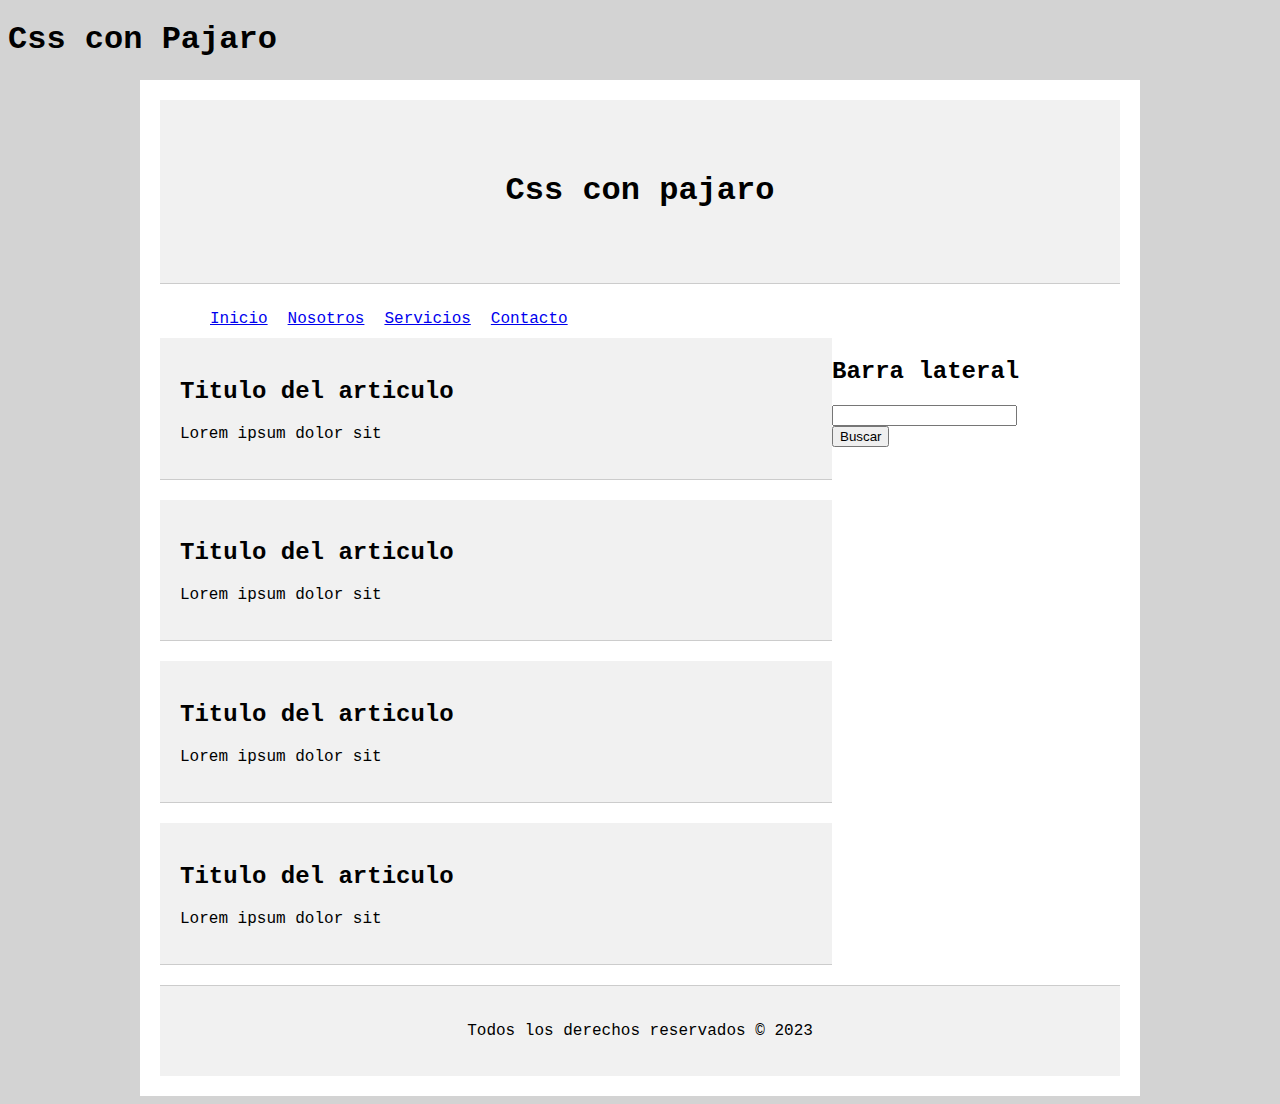
<file: aprendiendo-css/index.html>
<!DOCTYPE html>
<html lang="en">
<head>
    <meta charset="UTF-8">
    <meta http-equiv="X-UA-Compatible" content="IE=edge">
    <meta name="viewport" content="width=device-width, initial-scale=1.0">
    <title>Css con Pajaro</title>
    <link rel="stylesheet" href="css/estilos.css">
</head>
<body>

    <h1>Css con Pajaro</h1>

    <div id="container">
        <header>
            <h1>Css con pajaro</h1>
        </header>

        <nav>
            <ul>
                <li><a href="#">Inicio</a></li>
                <li><a href="#">Nosotros</a></li>
                <li><a href="#">Servicios</a></li>
                <li><a href="#">Contacto</a></li>
            </ul>
        </nav>

        <div class="clearfix"></div>

        <section id="content">
            <article class="article">
                <h2>Titulo del articulo</h2>
                <p>Lorem ipsum dolor sit</p>
            </article>
            <article class="article">
                <h2>Titulo del articulo</h2>
                <p>Lorem ipsum dolor sit</p>
            </article>
            <article class="article">
                <h2>Titulo del articulo</h2>
                <p>Lorem ipsum dolor sit</p>
            </article>
            <article class="article">
                <h2>Titulo del articulo</h2>
                <p>Lorem ipsum dolor sit</p>
            </article>
        </section>

        <aside>
            <h2>Barra lateral</h2>

            <form action="">
                <input type="text">
                <input type="submit" value="Buscar">
            </form>
        </aside>

        <div class="clearfix"></div>

        <footer>
            <p>Todos los derechos reservados &copy; 2023</p>
        </footer>
    </div>
    
</body>
</html>
</file>
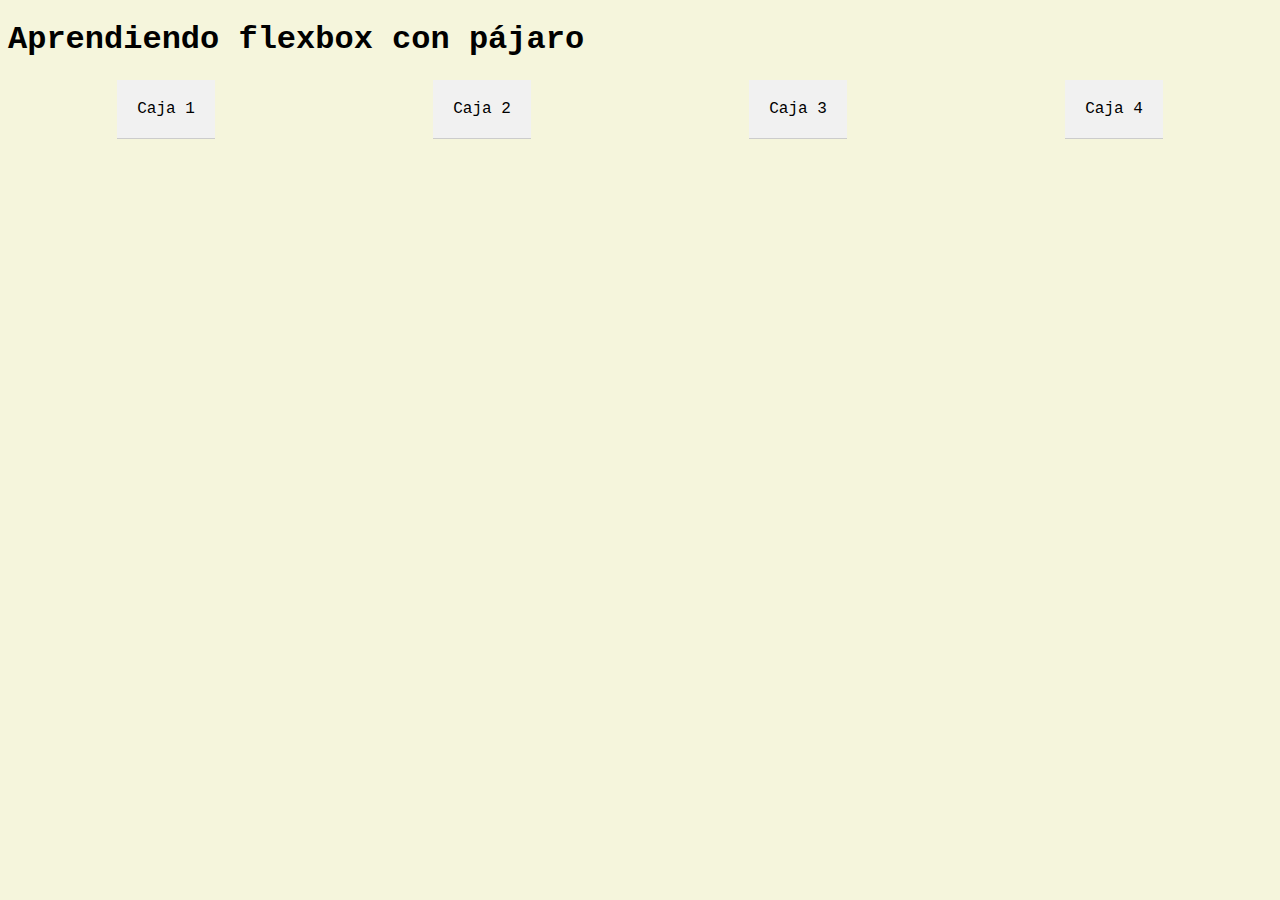
<file: repaso-flexbox/index.html>
<!DOCTYPE html>
<html lang="es">
<head>
    <meta charset="UTF-8">
    <meta http-equiv="X-UA-Compatible" content="IE=edge">
    <meta name="viewport" content="width=device-width, initial-scale=1.0">
    <title>Aprendiendo FLexbox</title>
    <link rel="stylesheet" href="styles.css" type="text/css">
</head>
<body>
    <h1>Aprendiendo flexbox con pájaro</h1>

    <section class="flex-container">
        <div class="caja">
            Caja 1
        </div>
        <div class="caja">
            Caja 2
        </div>
        <div class="caja">
            Caja 3
        </div>
        <div class="caja">
            Caja 4
        </div>
    </section>
</body>
</html>
</file>
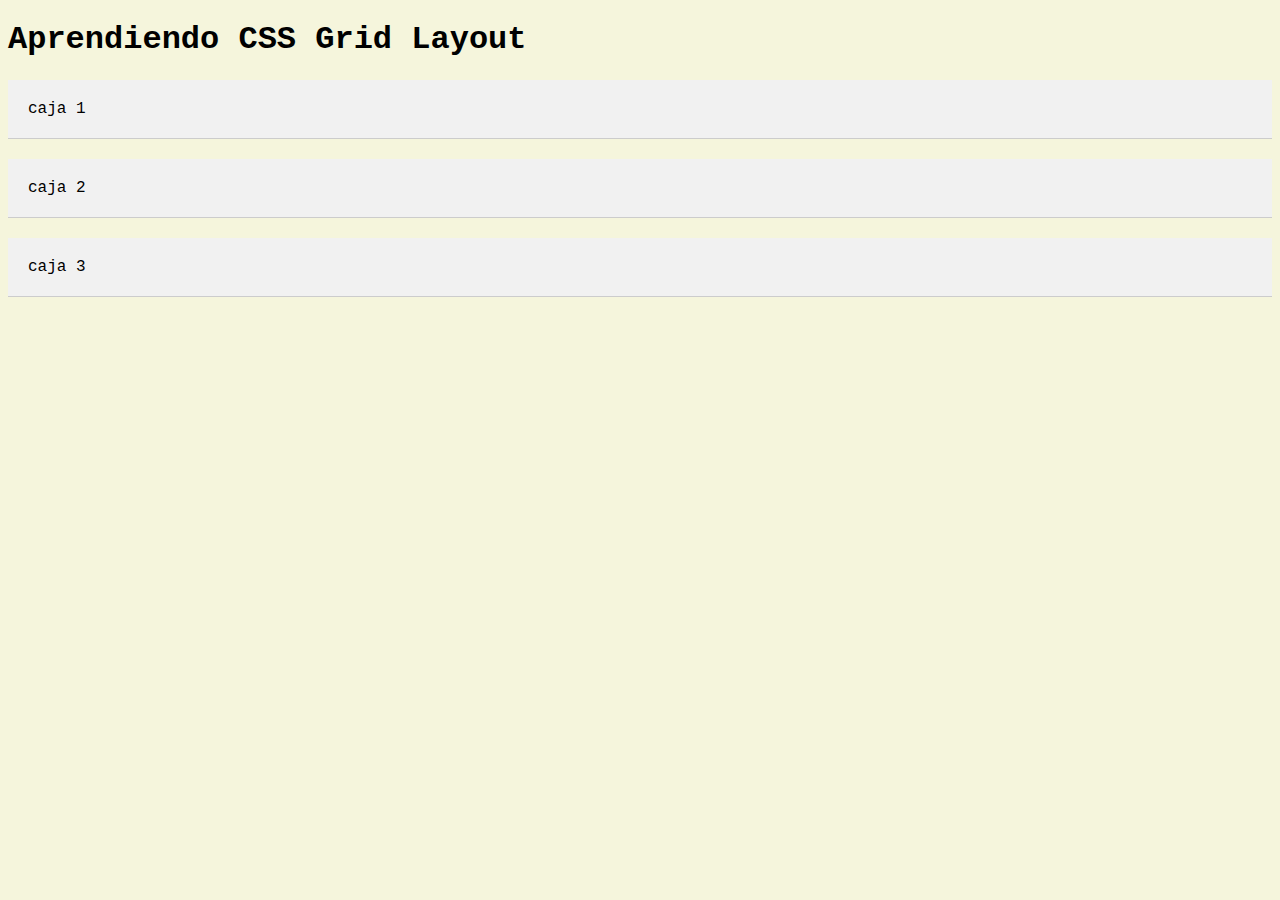
<file: repaso-grid-layout/index.html>
<!DOCTYPE html>
<html lang="es">
<head>
    <meta charset="UTF-8">
    <meta http-equiv="X-UA-Compatible" content="IE=edge">
    <meta name="viewport" content="width=device-width, initial-scale=1.0">
    <title>Aprendiendo CSS Grid Layout</title>
    <link rel="stylesheet" href="styles.css">
</head>
<body>
    <h1>Aprendiendo CSS Grid Layout</h1>

    <div class="grid-layout">
        <div class="caja">
            caja 1
        </div>
        <div class="caja">
            caja 2
        </div>
        <div class="caja">
            caja 3
        </div>
    </div>
</body>
</html>
</file>
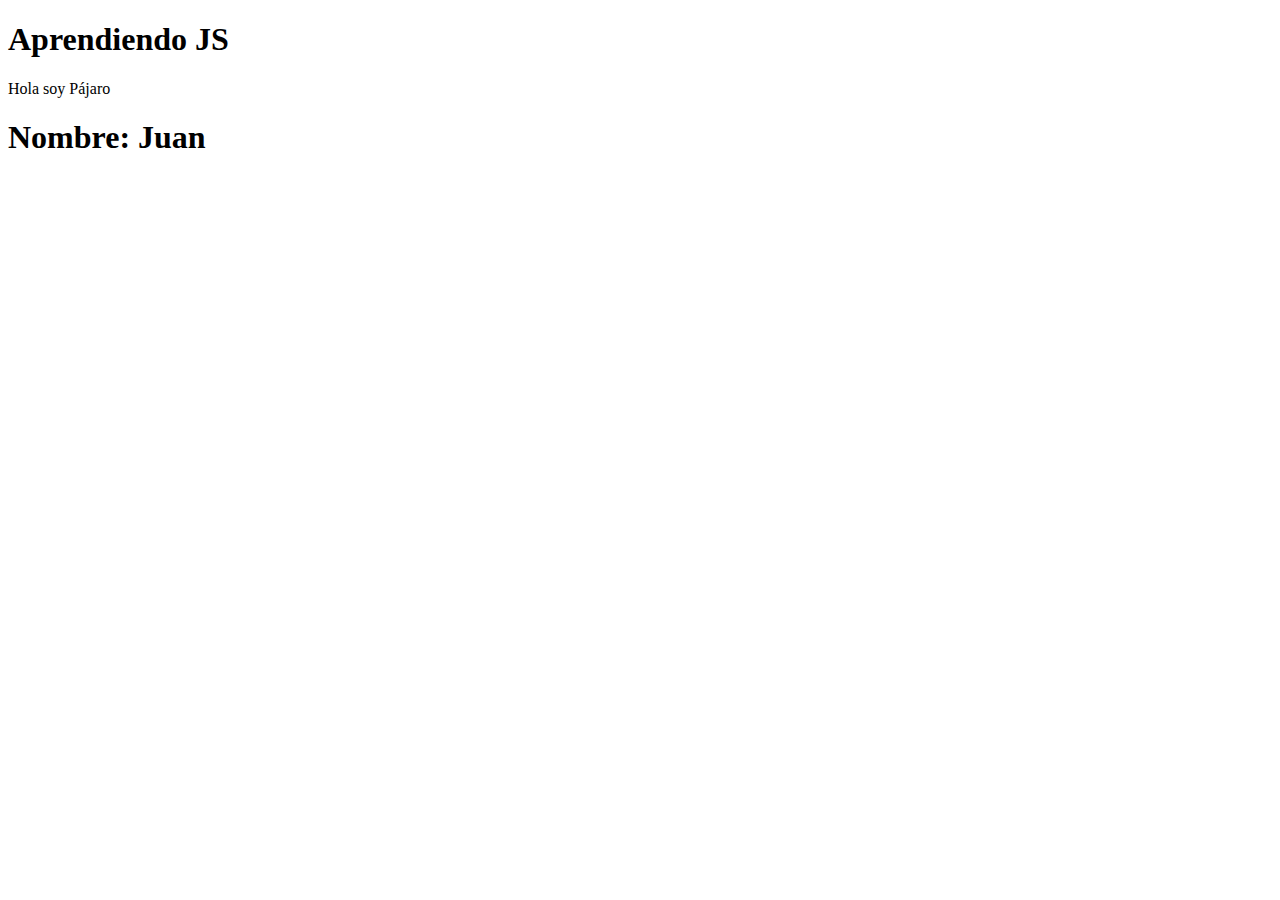
<file: repaso-js/index.html>
<!DOCTYPE html>
<html lang="es">
<head>
    <meta charset="UTF-8">
    <meta http-equiv="X-UA-Compatible" content="IE=edge">
    <meta name="viewport" content="width=device-width, initial-scale=1.0">
    <title>Repaso Js</title>
</head>
<body>
    <h1>Aprendiendo JS</h1>
    <p>Hola soy Pájaro</p>
    <div id="datos"></div>

    <script src="main.js" text="text/javascript"></script>
</body>
</html>
</file>
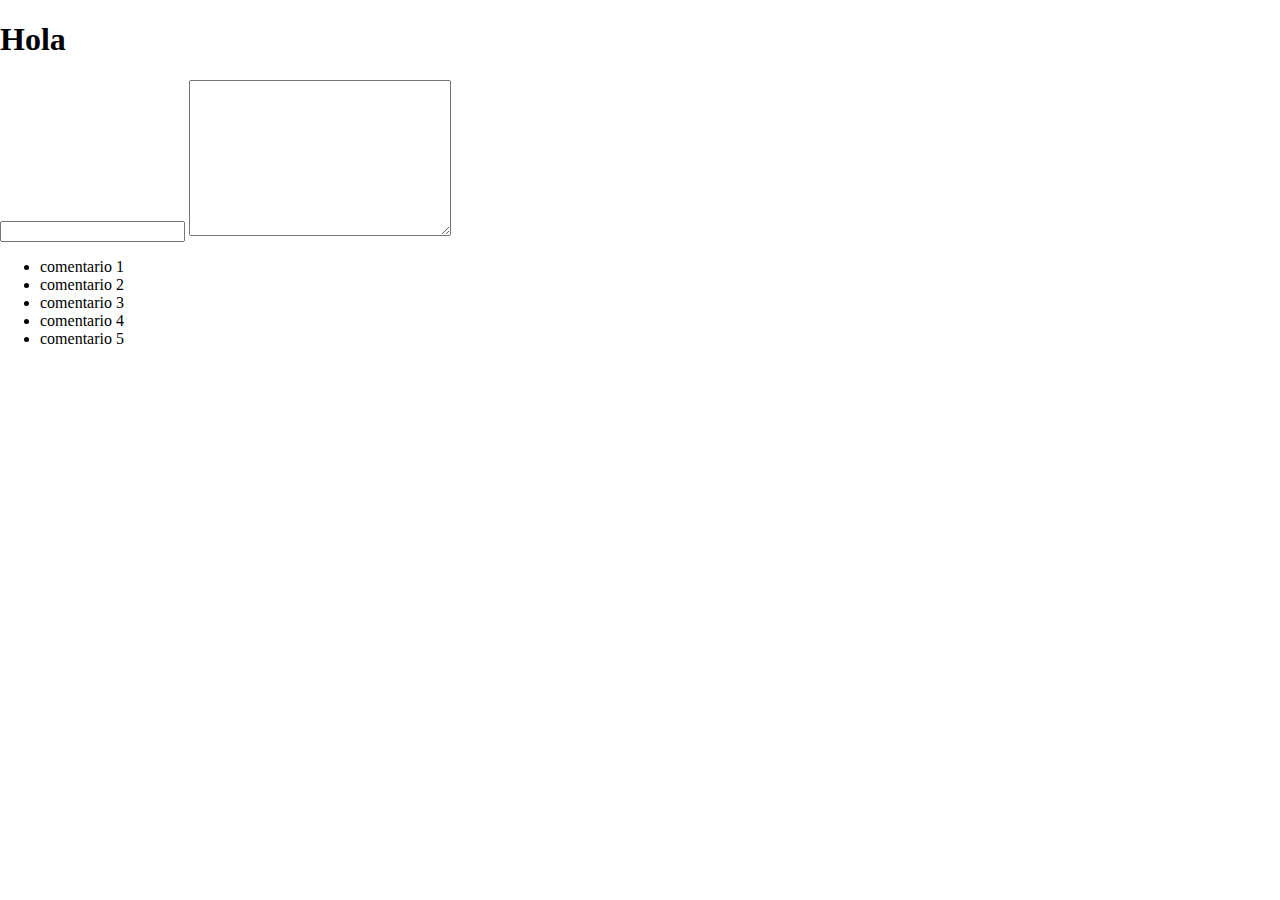
<file: vscode/index.html>
<!DOCTYPE html>
<html lang="es">
  <head>
    <meta charset="UTF-8" />
    <meta http-equiv="X-UA-Compatible" content="IE=edge" />
    <meta name="viewport" content="width=device-width, initial-scale=1.0" />
    <link rel="stylesheet" href="assets/css/styles.css" />
    <script text="text/javascript" src="assets/js/main.js"></script>
    <title>Visual Studio Code resumen</title>
  </head>
  <body>
    <h1>Hola</h1>

    <section>
      <p></p>
      <p></p>
      <p></p>
      <p></p>
      <p></p>
      <p></p>
    </section>

    <a href=""></a>
    <input type="number" name="" id="" />
    <textarea name="" id="" cols="30" rows="10"></textarea>

    <ul>
      <li>comentario 1</li>
      <li>comentario 2</li>
      <li>comentario 3</li>
      <li>comentario 4</li>
      <li>comentario 5</li>
    </ul>
  </body>
</html>
</file>
<file: aprendiendo-css/css/estilos.css>
body {
    background: lightgray;
    font-family: 'Courier New', Courier, monospace;
}

#container {
    width: 960px;
    margin: 0 auto;
    background: white;
    padding: 20px;
}

.article {
    background: #f1f1f1;
    padding: 20px;
    border-bottom: 1px solid #ccc;
    margin-bottom: 20px;
}

header {
    background: #f1f1f1;
    padding: 20px;
    border-bottom: 1px solid #ccc;
    text-align: center;
    line-height: 100px;
}

nav {
    background: #f1f1f1;
}

nav ul li {
    float: left;
    list-style: none;
    margin: 10px;
}

.clearfix {
    clear: both;
}

#content {
    float: left;
    width: 70%;
}

aside { 
    float: left;
    width: 25%;
}

footer {
    background: #f1f1f1;
    padding: 20px;
    border-top: 1px solid #ccc;
    text-align: center;
}
</file>
<file: repaso-flexbox/styles.css>
body {
    background: beige;
    font-family: 'Courier New', Courier, monospace;
}

.flex-container {
    display: flex;
    flex-direction: row;
    flex-wrap: wrap;
    justify-content: space-around;
    align-items: center;
    align-content: center;
}

.caja {
    background: #f1f1f1;
    padding: 20px;
    border-bottom: 1px solid #ccc;
    margin-bottom: 20px;
}
</file>
<file: repaso-grid-layout/styles.css>
body {
    background: beige;
    font-family: 'Courier New', Courier, monospace;
}

.caja {
    background: #f1f1f1;
    padding: 20px;
    border-bottom: 1px solid #ccc;
    margin-bottom: 20px;
}
</file>
<file: vscode/assets/css/styles.css>
body {
  margin: auto;
}
</file>
